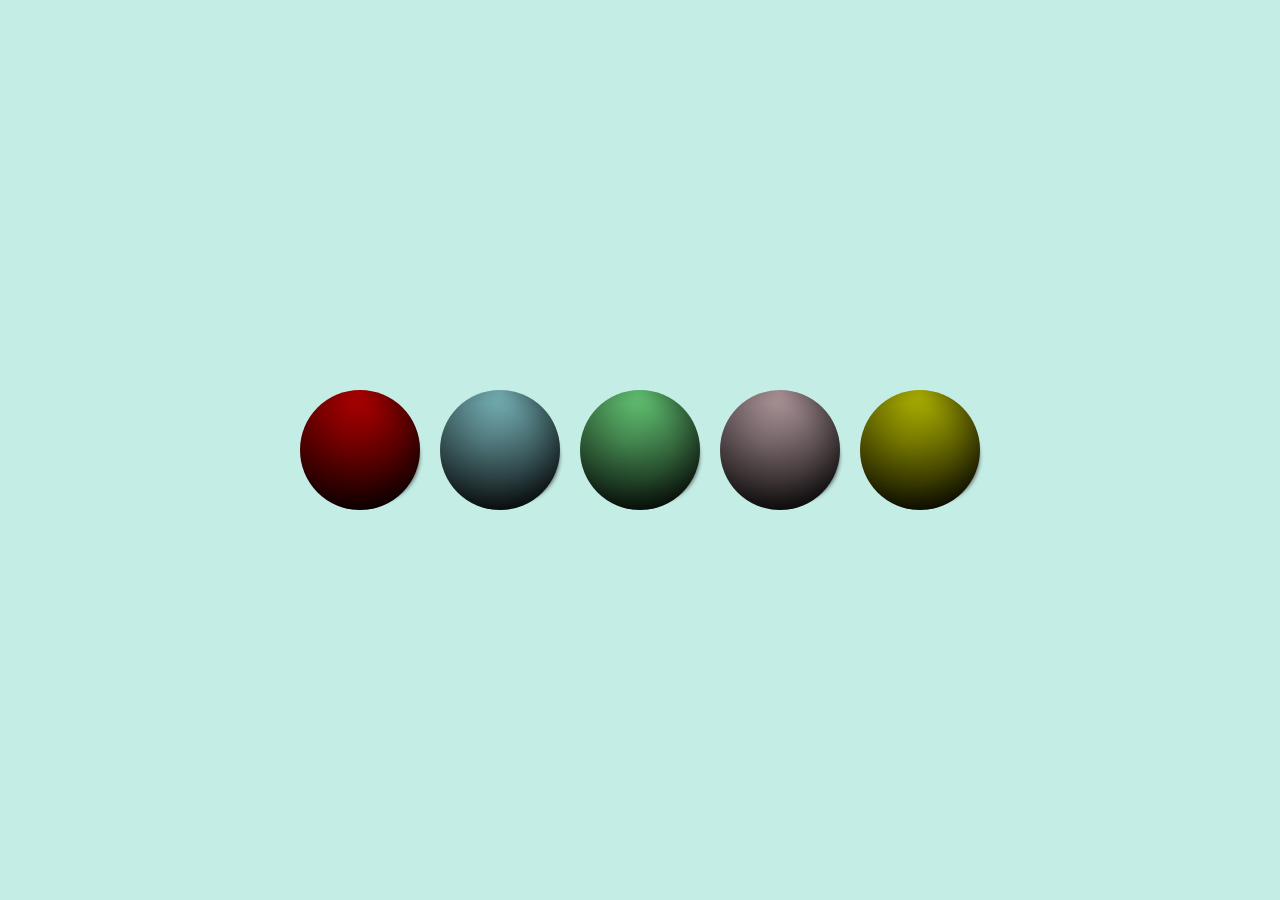
<file: index.html>
<!DOCTYPE html>
<html lang="en">

<head>
    <meta charset="UTF-8">
    <meta http-equiv="X-UA-Compatible" content="IE=edge">
    <meta name="viewport" content="width=device-width, initial-scale=1.0">
    <title>Document</title>
    <link rel="stylesheet" href="./style.css">
</head>
<body>
    <div class="ball"></div>
    <div class="ball" style="--c: lightblue;--s:120px"></div>
    <div class="ball" style="--c: lightgreen;--s:120px"></div>
    <div class="ball" style="--c: lightpink;--s:120px"></div>
    <div class="ball" style="--c: gold;--s:120px"></div>
</body>

</html>
</file>
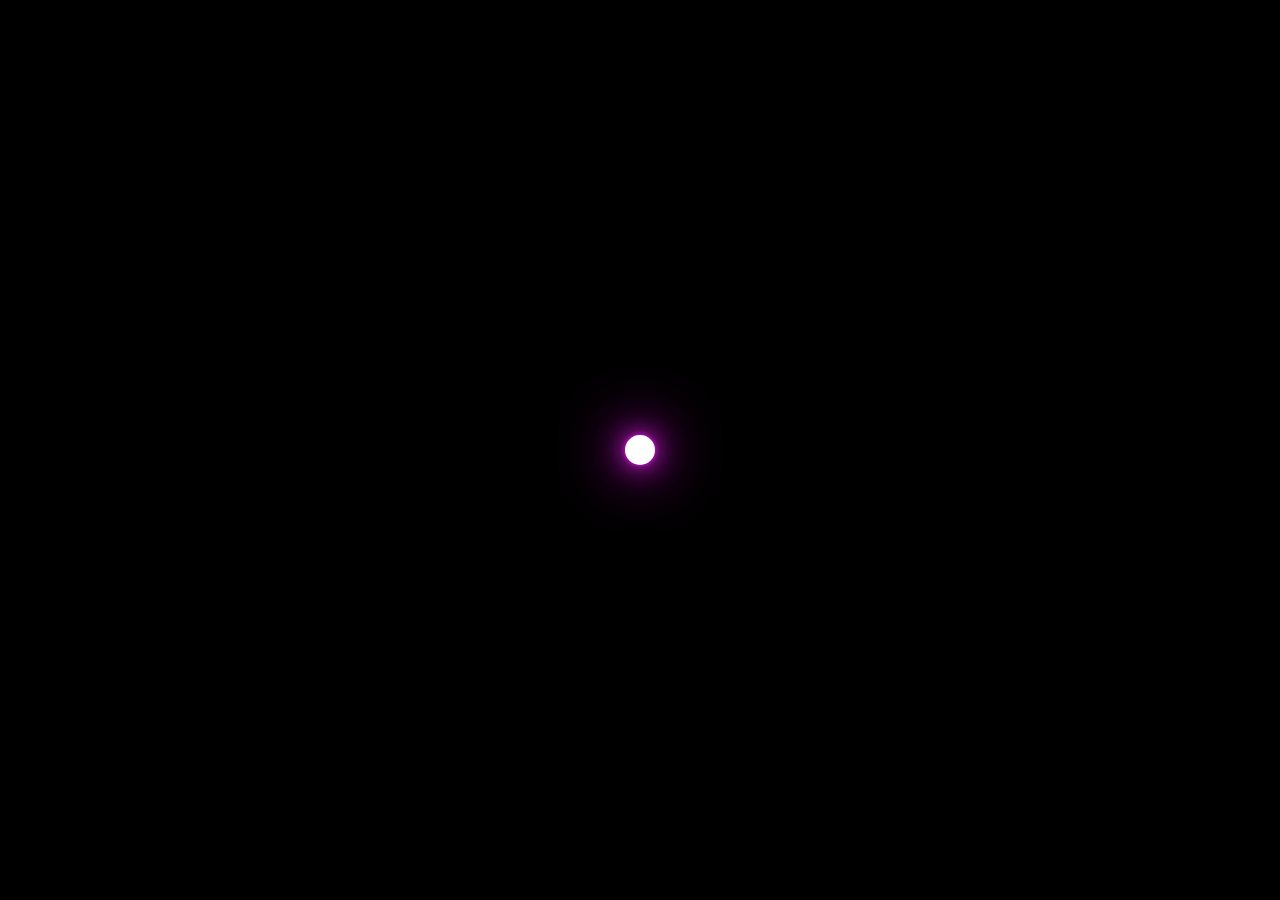
<file: bouncing_sun.html>
<!DOCTYPE html>
<html lang="en">
<!--stylesheet-------------------->
<link href="bouncing_style.css" rel="stylesheet" type="text/css"/>

</head>
<body>
  <div class="container">
    <div class="loader"></div>
  </div>
</body>
</html>
</file>
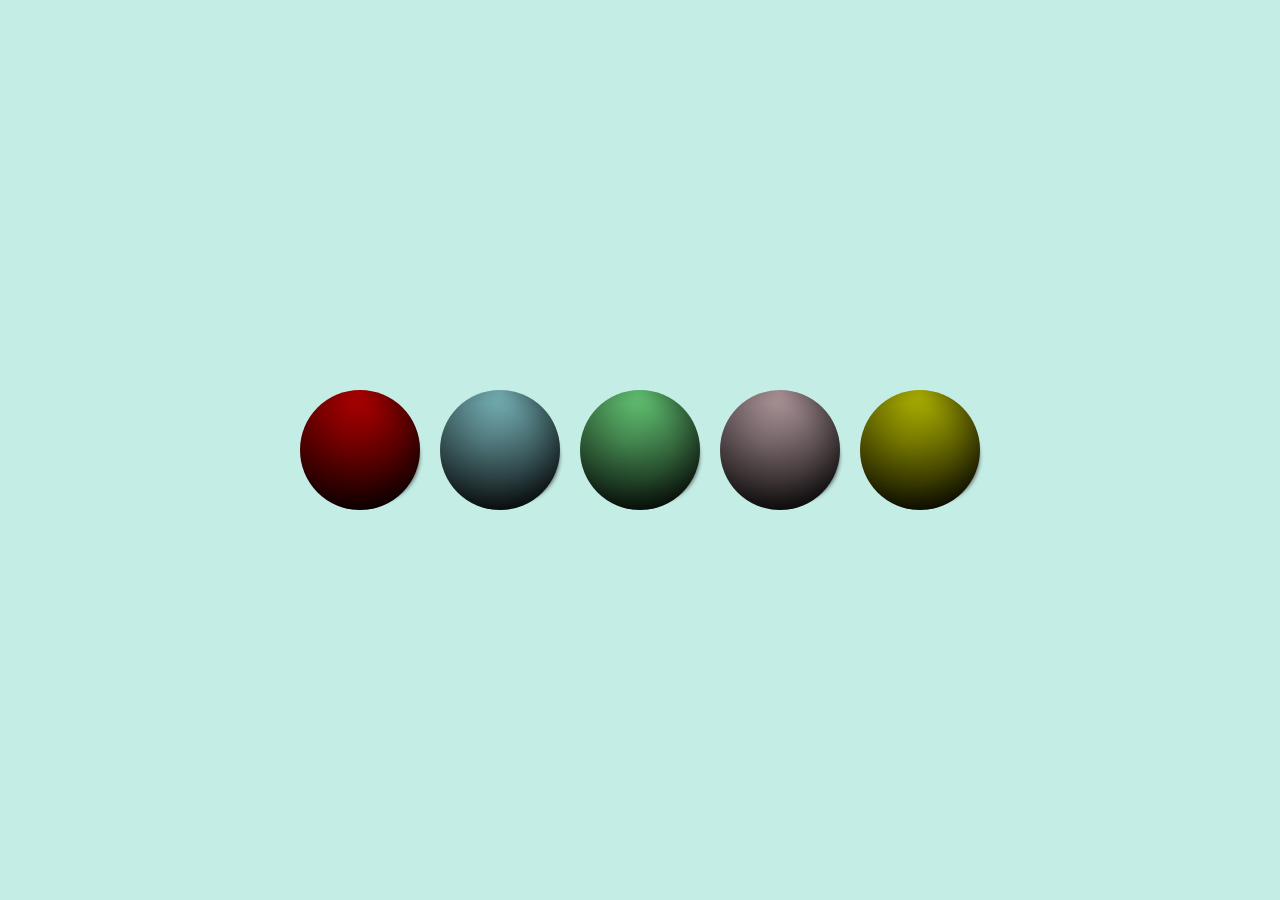
<file: threedimension.html>
<!DOCTYPE html>
<html lang="en">

<head>
    <meta charset="UTF-8">
    <meta http-equiv="X-UA-Compatible" content="IE=edge">
    <meta name="viewport" content="width=device-width, initial-scale=1.0">
    <title>Document</title>
    <link rel="stylesheet" href="./style.css">
</head>
<body>
    <div class="ball"></div>
    <div class="ball" style="--c: lightblue;--s:120px"></div>
    <div class="ball" style="--c: lightgreen;--s:120px"></div>
    <div class="ball" style="--c: lightpink;--s:120px"></div>
    <div class="ball" style="--c: gold;--s:120px"></div>
</body>

</html>
</file>
<file: style.css>
.ball {
    --s: 120px; /* control the size */
    --c: red;   /* the color */
    width: var(--s);
    aspect-ratio: 1;
    border-radius: 100%;
    display: grid;
    overflow: hidden;
    background: radial-gradient(at 36% 45%,#0000, 80%, #000);
    box-shadow: calc(var(--s)/8) calc(var(--s)/16) calc(var(--s)/32) calc(var(--s)/-8) rgba(60, 57, 57, 0.6);
  }
  .ball:before,
  .ball:after{
    content: "";
    grid-area: 1/1;
  }
  .ball:before {
    background: radial-gradient(circle at top, var(--c), #000);
    mix-blend-mode: multiply;
    -webkit-mask: linear-gradient(#000 0 0) bottom no-repeat;
    animation: c 7s linear infinite;
  }
  .ball:after {
    border-radius: 50%;
    z-index: 1;
    width: 0%;
    aspect-ratio: 1;
    margin: auto;
    background-image: linear-gradient(var(--c) 0 0);
    background-blend-mode: multiply;
    animation: 
      b 7s linear infinite,
      a 7s cubic-bezier(0.06,1334,.93,1334) infinite;
    animation-fill-mode: inherit;
  }
  @keyframes a {
    0%,5%    {width:0%}
    95%,100% {width: 0.1%}
  }
  @keyframes b {
    0%,5% {
      transform: translateY(calc(var(--s)/2))  rotateX(78deg);
      background-color: #333;
    }
    95%,100% { 
      transform: translateY(calc(var(--s)/-2)) rotateX(78deg);
      background-color: #ccc;
    }
  }
  @keyframes c {
    0%,5% {
      -webkit-mask-size: 100% 0%;
    }
    95%,100% {
      -webkit-mask-size: 100% 100%;
    }
  }
  body {
    margin: 0;
    min-height: 100vh;
    display: grid;
    place-content: center;
    align-items: center;
    grid-auto-flow: column;
    gap: 20px;
    background: rgb(196, 237, 230);
  }
</file>
<file: bouncing_style.css>
.container {
	position: absolute;
	top: 0;
	left: 0;
	z-index: 1;
	width: 100%;
	height: 100%;
	background: black;
	animation: changeBG 1s linear infinite;
}
@keyframes changeBG {
	to {
		filter: hue-rotate(360deg);
	}
}
.loader {
	width: 30px;
	height: 30px;
	position: absolute;
	top: calc(50% - (15px));
	left: calc(50% - (15px));
	border-radius: 50%;
	animation: x-axis 1s ease-in-out alternate infinite;
}
@keyframes x-axis {
	0% { transform: translate(-60px); }
	100% { transform: translate(60px); }
}
.loader::before {
	content: "";
	width: 100%;
	height: 100%;
	position: absolute;
	background: #fff;
	border-radius: 50%;
	box-shadow: 0 0 5px #dc1ce3,
	            0 0 25px #dc1ce3,
	            0 0 50px #dc1ce3,
	            0 0 75px #dc1ce3;
	animation: y-axis 0.5s ease-in-out 0.25s alternate infinite;
}
@keyframes y-axis {
  0% {
    transform: translateY(-60px);
  }
  100% {
    transform: translateY(60px);
  }
}

.loader::after {
  content: "";
  width: 30px;
  height: 7.5px;
  background: #000;
  top: 90px;
  left: 0;
  position: absolute;
  border-radius: 100%;
  animation: shadow 0.5s ease-in 0.15s alternate infinite;
}

@keyframes shadow {
  0% {
    opacity: 0.2;
    transform: scale(0.7);
  }
  100% {
    opacity: 0.7;
    transform: scale(0.9);
  }
}
</file>
